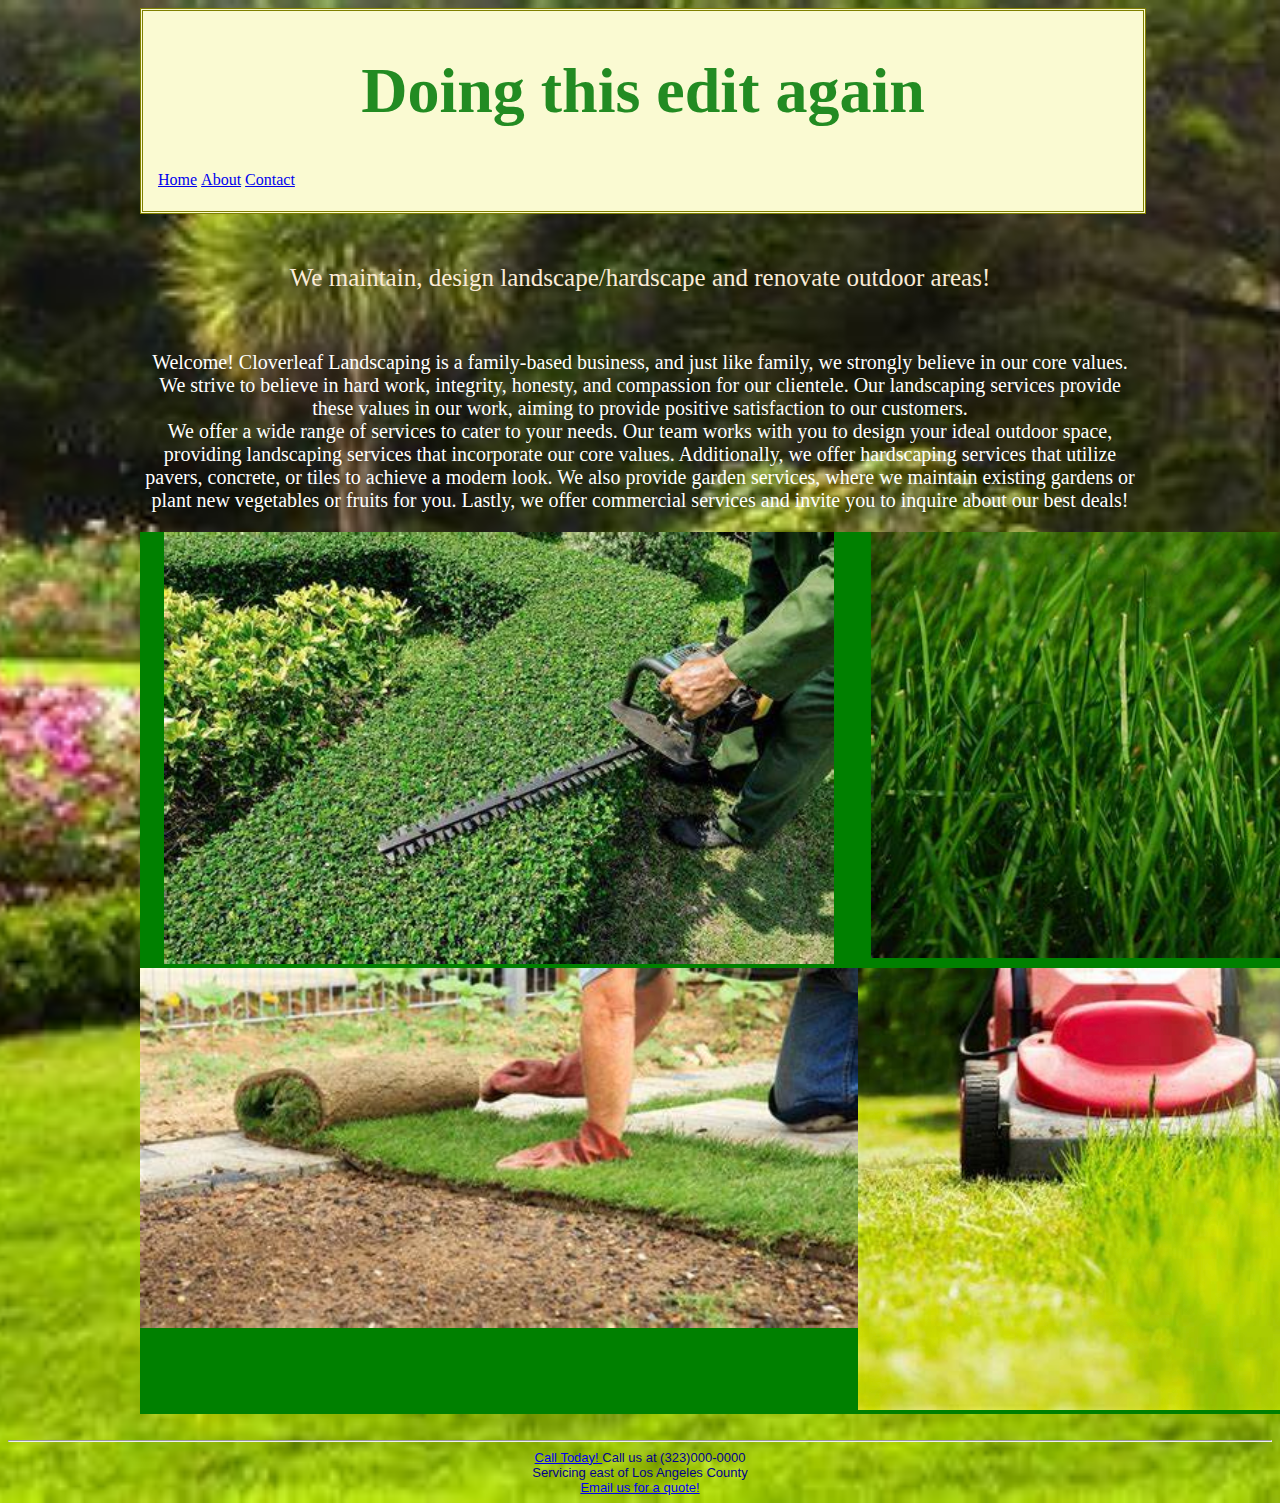
<file: index.html>
<!DOCTYPE html>

<html>

<head>

    <meta charset="UTF-8">
    <meta name="viewport" content="width=device-width, initial-scale = 1.0">
    <title> Cloverleaf Landscaping Home </title>
    <link rel="stylesheet" type="text/css" href="Text.css">
    <link rel="icon" type="image/x-icon" href="favicon-16x16.png">
</head>

<body>
    <div class="wrapper">
    <header>
        <h1>Doing this edit again</h1>
        <nav>
            <ul>
                <li><a href="Index.html" class="current"> Home</a></li>
                <li><a href="About_Us.html" class="current">About</a></li>
                <li><a href="Content.html" class="current">Contact</a></li>
            </ul>
        </nav>
    </header>
    <div class="boxone">
       <h2>We maintain, design landscape/hardscape and renovate outdoor areas!
        </h2> <br>
        <p>        Welcome! Cloverleaf Landscaping is a family-based business, and just like family, we strongly believe in our core values. We strive to believe in hard work, integrity, honesty, and compassion for our clientele. Our landscaping services provide these values in our work, aiming to provide positive satisfaction to our customers. <br>
        We offer a wide range of services to cater to your needs. Our team works with you to design your ideal outdoor space, providing landscaping services that incorporate our core values. Additionally, we offer hardscaping services that utilize pavers, concrete, or tiles to achieve a modern look. We also provide garden services, where we maintain existing gardens or plant new vegetables or fruits for you. Lastly, we offer commercial services and invite you to inquire about our best deals!
        </p>
  
    <section class="inboxone">
        <article class="image1">
            <img src="lmg/home1.png" alt="Hedge cutting" >       </article>
        <article class="image2">
            <img src="lmg/home2.png" alt="grass" >
        </article>
        <article class="image3">
            <img src="lmg/home3.png" alt="grass sowing" >
        </article>
        <article class="image4">
            <img src="lmg/home4.png" alt="lawn mower" >
        </article>
    </section>
          </div>
        </div>
    <br>
    <hr>
    <footer>
        <div class="lastbox">
             <a href="https://voice.google.com/u/0/signup"> Call Today! </a> Call us at (323)000-0000
            <br> Servicing east of Los Angeles County <br>
            <a href="mailto: cloverleaflandscaping@gmail.com"> Email us for a quote! </a>
        </div>
    </footer>
</body>


</html>
</file>
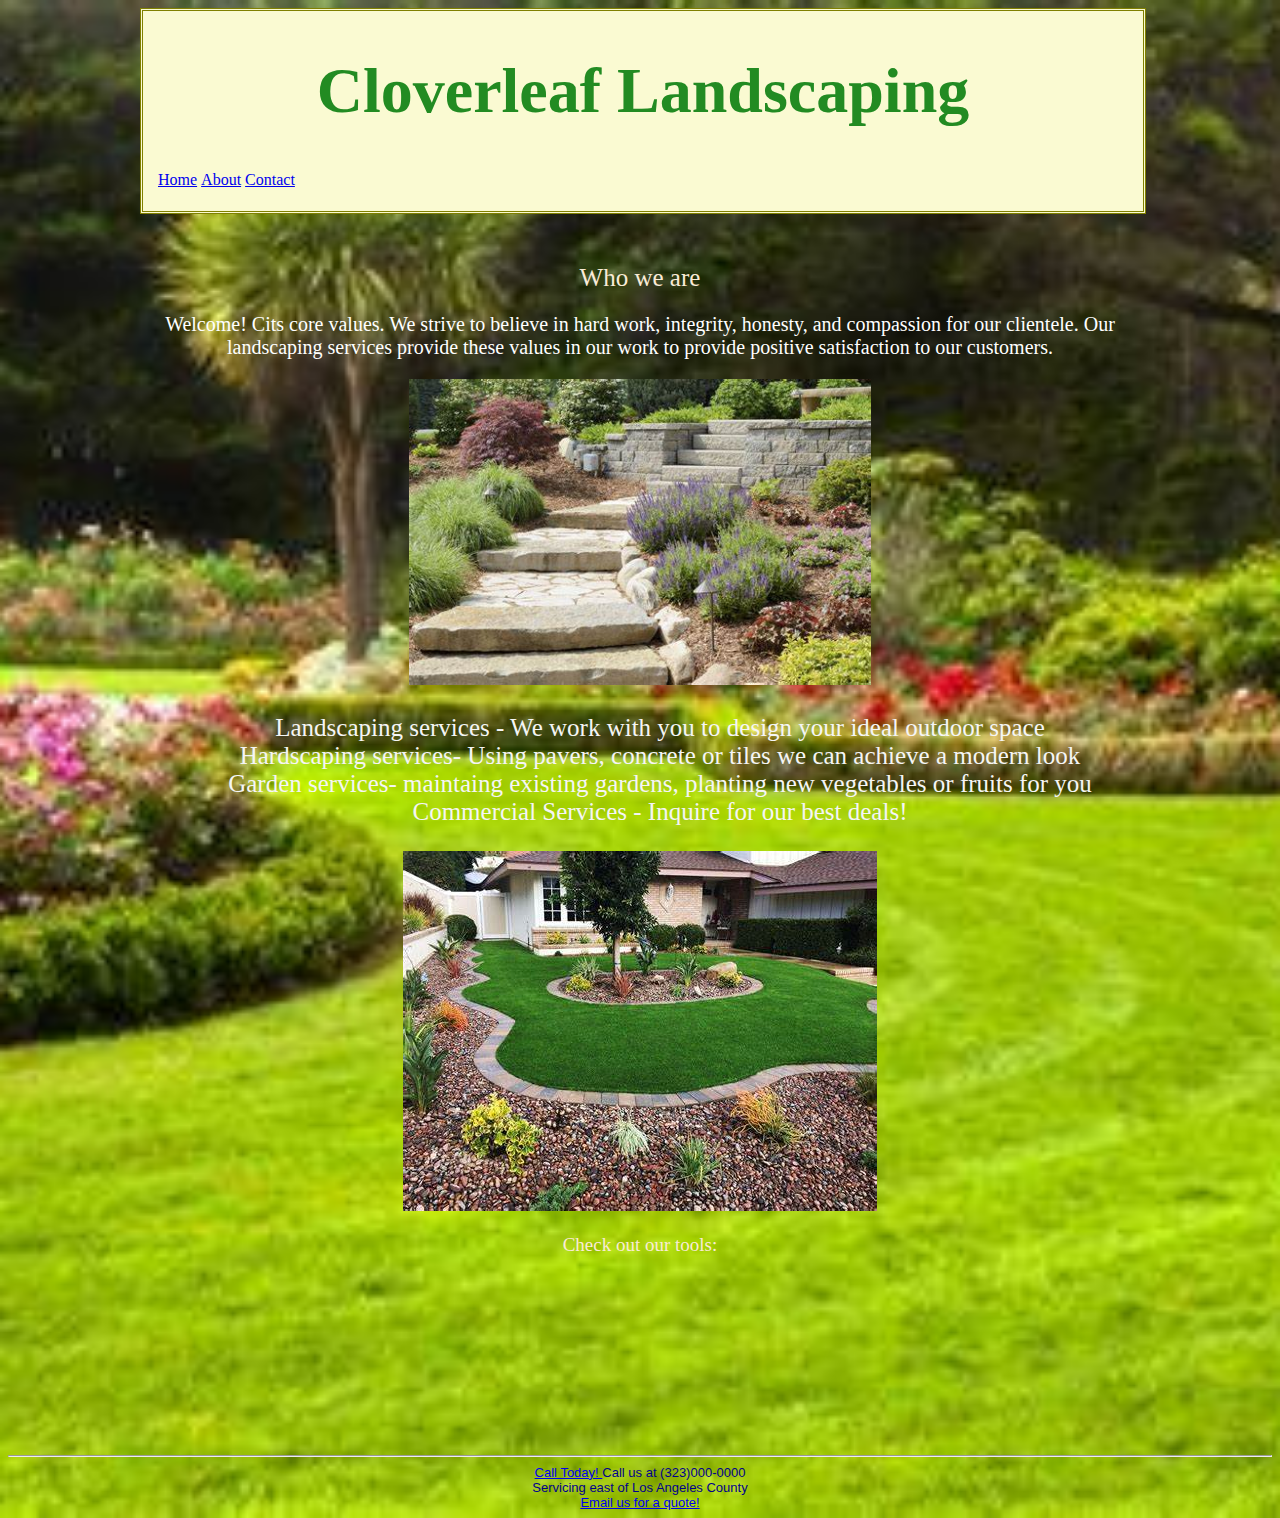
<file: About_Us.html>
<!DOCTYPE html>

<html>

<head>

    <meta charset="UTF-8">
    <meta name="viewport" content="width=device-width, initial-scale = 1.0">
    <title> Cloverleaf Landscaping About us </title>
    <link rel="stylesheet" type="text/css" href="Text.css">
    <link rel="icon" type="image/x-icon" href="favicon-16x16.png">
</head>

<body>
    <div class="wrapper">
        <header>
            <h1> Cloverleaf Landscaping</h1>
            <nav>
                <ul>
                    <li><a href="Index.html" class="current"> Home</a></li>
                    <li><a href="About_Us.html" class="current">About</a></li>
                    <li><a href="Content.html" class="current">Contact</a></li>
                </ul>
            </nav>

        </header>
        <section class="aboutone">
            <h2>Who we are </h2>
            <p> Welcome! Cits core values. We strive to believe in hard work, integrity, honesty, and compassion for our clientele. Our landscaping services provide these values in our work to provide positive satisfaction to our customers.
            </p>
            <div class="abouttwo">
                <img src="lmg/about1.png" alt="service area map"  class="imageright">
            </div>

            <ul class="aboutthree">
                <li> Landscaping services - We work with you to design your ideal outdoor space </li>
                <li> Hardscaping services- Using pavers, concrete or tiles we can achieve a modern look </li>
                <li> Garden services- maintaing existing gardens, planting new vegetables or fruits for you </li>
                <li> Commercial Services - Inquire for our best deals!</li>
            </ul>

            <div class="aboutfour">
                <img src="lmg/about2.png" alt="service area map"  class>
            </div>
            <div class="aboutfive"> 
                <h3> Check out our tools:</h3>
                <iframe src="https://www.youtube.com/embed/Jq99fdA5RCc" frameborder="0" allowfullscreen></iframe>
            </div>
        </section>
    </div>
    <br>
    <hr>
    <footer>
        <div class="lastbox">
            <a href="https://voice.google.com/u/0/signup"> Call Today! </a> Call us at (323)000-0000
            <br> Servicing east of Los Angeles County <br>
            <a href="mailto: cloverleaflandscaping@gmail.com"> Email us for a quote! </a>


        </div>

    </footer>
</body>

</html>
</file>
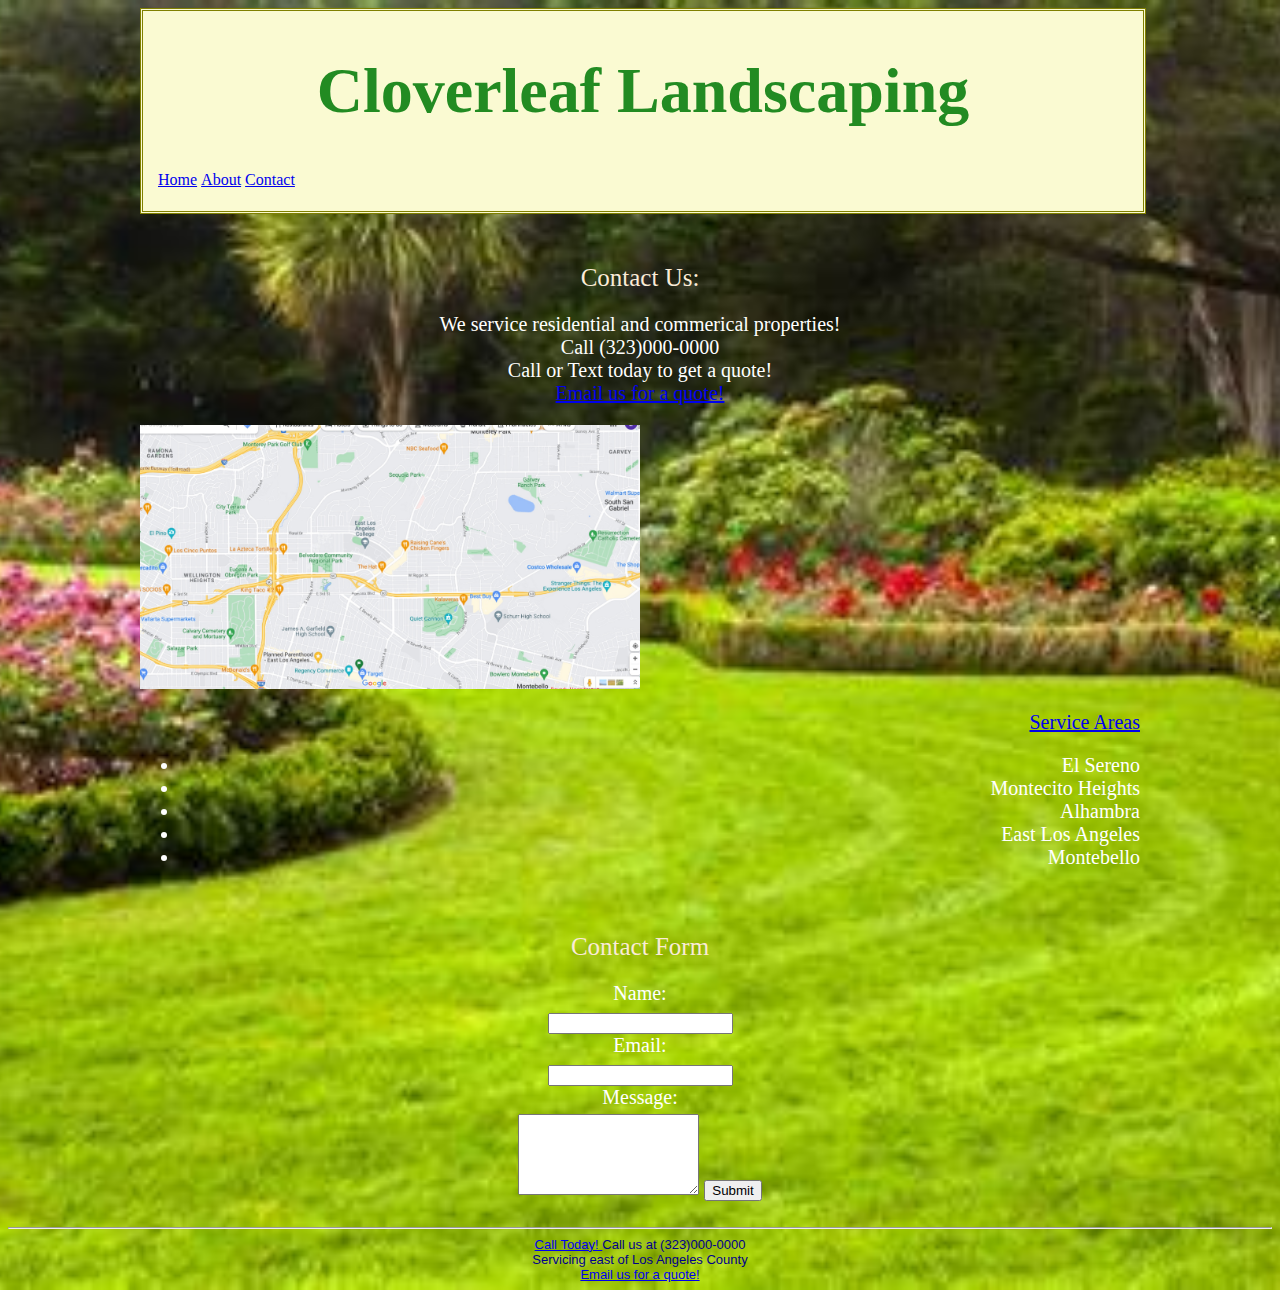
<file: Content.html>
<!DOCTYPE html>

<html>

<head>

    <meta charset="UTF-8">
    <meta name="viewport" content="width=device-width, initial-scale = 1.0">
    <title>Cloverleaf Landscaping Contact </title>
    <link rel="stylesheet" type="text/css" href="Text.css">
    <link rel="icon" type="image/x-icon" href="favicon-16x16.png">

</head>

<body>
   <div class="wrapper">
        <header>
            <h1> Cloverleaf Landscaping</h1>
            <nav>
                <ul>
                    <li><a href="Index.html" class="current"> Home</a></li>
                    <li><a href="About_Us.html" class="current">About</a></li>
                    <li><a href="Content.html" class="current">Contact</a></li>
                </ul>
            </nav>
        </header>

        <section class="lastone">
            <h2> Contact Us: </h2>
            <p> We service residential and commerical properties!
                <br> Call (323)000-0000 <br>
                Call or Text today to get a quote! <br>
                <a href="mailto: cloverleaflandscaping@gmail.com"> Email us for a quote! </a>
                            </p>
        </section>
            <div class="imagelast">
                   <img src="lmg/Service%20map.jpg" alt="service area map" width="500" heigh="450">  
    </div>
            <br>
            <aside class="lasttwo">
                <a href="https://www.google.com/maps/@34.0164608,-118.1810688,12z" class="Service area link"> Service Areas </a>
                <ul>
                    <li>El Sereno </li>
                    <li>Montecito Heights</li>
                    <li>Alhambra</li>
                    <li>East Los Angeles</li>
                    <li>Montebello</li>
                </ul>
                <br>
            </aside>   
      <div class="formbox"> <!-- class for form box-->
       
       <form action="submit-form.php" method="post">
    <h2>Contact Form</h2>

    <label for="name">Name:</label>
    <input type="text" id="name" name="name" required>
    <label for="email">Email:</label>
    <input type="email" id="email" name="email" required>

    <label for="message">Message:</label>
    <textarea id="message" name="message" rows="5" maxlength="100"></textarea>
           <button type="submit">Submit</button>
           </div>
         
</div>
    <br>
    <hr>
    <footer>
        <div class="lastbox">
          <a href="https://voice.google.com/u/0/signup"> Call Today! </a> Call us at (323)000-0000
            <br> Servicing east of Los Angeles County <br>
            <a href="mailto: cloverleaflandscaping@gmail.com"> Email us for a quote! </a>
        </div>
    </footer>
</body>

</html>
</file>
<file: Text.css>
CSS {}
a:visited {
    color: yellow
}
a:hover {
    color: darkgreen
}
.wrapper{
    max-width: 1000px;
    margin: 0 auto;
    padding: 0 20px;
}
@media (max-width:768px){
    .wrapper{
        width:100%;
        
    }
}
h1 {
    font-weight: 800;
    font-style: Stencil Std, fantasy;
    color: forestgreen;
    font-size: 400%;
    text-align: center;
}

nav ul {
    display: inline;
    list-style: none;
    margin: 10px;
    padding: 5px;
    
}
nav li {
    display: inline;    
    margin-bottom: 10px;
    
}
nav a{
    display: inline;
    align-items: center;
}
header {
    border-style: double;
    background-color: lightgoldenrodyellow; 
    color: olive;
    width: 100%;
    height: 200px;
    margin-bottom: 50px;

}
///home page //
.boxone{
    font-size: 30px;
    color: antiquewhite;
    text-align:justify-all;
    align-items: center;
}
.inboxone {
    display: grid;
    grid-template-rows: 0fr 0fr;
    grid-template-columns: 0fr 0fr;
    text-align: center;
    padding-bottom: 0px;}
  padding-bottom: 20px;
}
@media (max-width:768px){
    .aboutfive{
        width:100%;
        
    }
}
.image1{
    padding: 0px;
    background-color: green;
    width="150";
    height="100";
}
.image2{
    padding: 0px;
    background-color: green;
    width="150"; 
    height="100";
}
.image3{
    padding: 0px;
    background-color: green;
    width="200"; 
    height="100";
}
.image4{
    padding: 0px;
    background-color: green;
    width="150"; 
    height="100";
}
.image1{
    padding: 0px;
    background-color: green;
}
.image2{
    padding: 0px;
    background-color: green;
}


body {
    background-image: url("lmg/bimage.jpeg");
    background-size: cover;
    background-position: center;
    background-repeat: no-repeat;
    
}
.aboutone{
    text-align: center;
    color:antiquewhite;
}
h2 {
    font-weight: 300;
    font-style: fantasy;
    font-size: 25px;
    text-align: center;
    color: antiquewhite;

}
p {
    font-size: 20px;
    color: rgb(255, 255, 255);
    font-family: Georgia, Times, serif;
    text-align: center;
}
.abouttwo{
    display: flex-start;01231
    width="400";
    height="350";
}
.aboutthree {
    font-size: 25px;
    color: #f5f5f5;
    font-family: Georgia, Times, serif;
    list-style: none;
    text-align: center;
    display:flex;
    flex-wrap: wrap;
    align-items: right;
    justify-content: space-around;
}
.aboutfour{
    float: center;
    margin-bottom: auto;
    width="300";
    height="350";
} 
.aboutfive{
    width="400" height="275" 
}

h3 {
    font-weight: 200;
    font-style: fantasy;
    font-size: 19px;
    text-align: center;
    color: antiquewhite;
}
.imagelast {
    display: block;
    margin-bottom: auto;
}
.last one{
    text-align: center
}
.lasttwo {
    font-family: Georgia, Times, serif;
    font-size: 20px;
    color: white;
    text-align: right;
    list-style: none;
    display: block;
}
.lastbox {
    text-align: center;
    font-size: small;
    color: darkblue;
    font-family: Arial Narrow, sans-serif;
    
}
.formbox {
    font-family: Georgia, Times, serif;
    font-size: 20px;
    color: white;
    text-align: center;
    display: block;
}
 label {
      display: block;
     text-align: center;
      margin-bottom: 5px;
    }
input[type="submit"] {
      display: block;
      margin: 5px auto;
      padding: 15px;
      color: white;
      border-color: beige;
      border-radius: 3px;
      font-size: 12px;
      cursor: pointer;
    }
</file>
